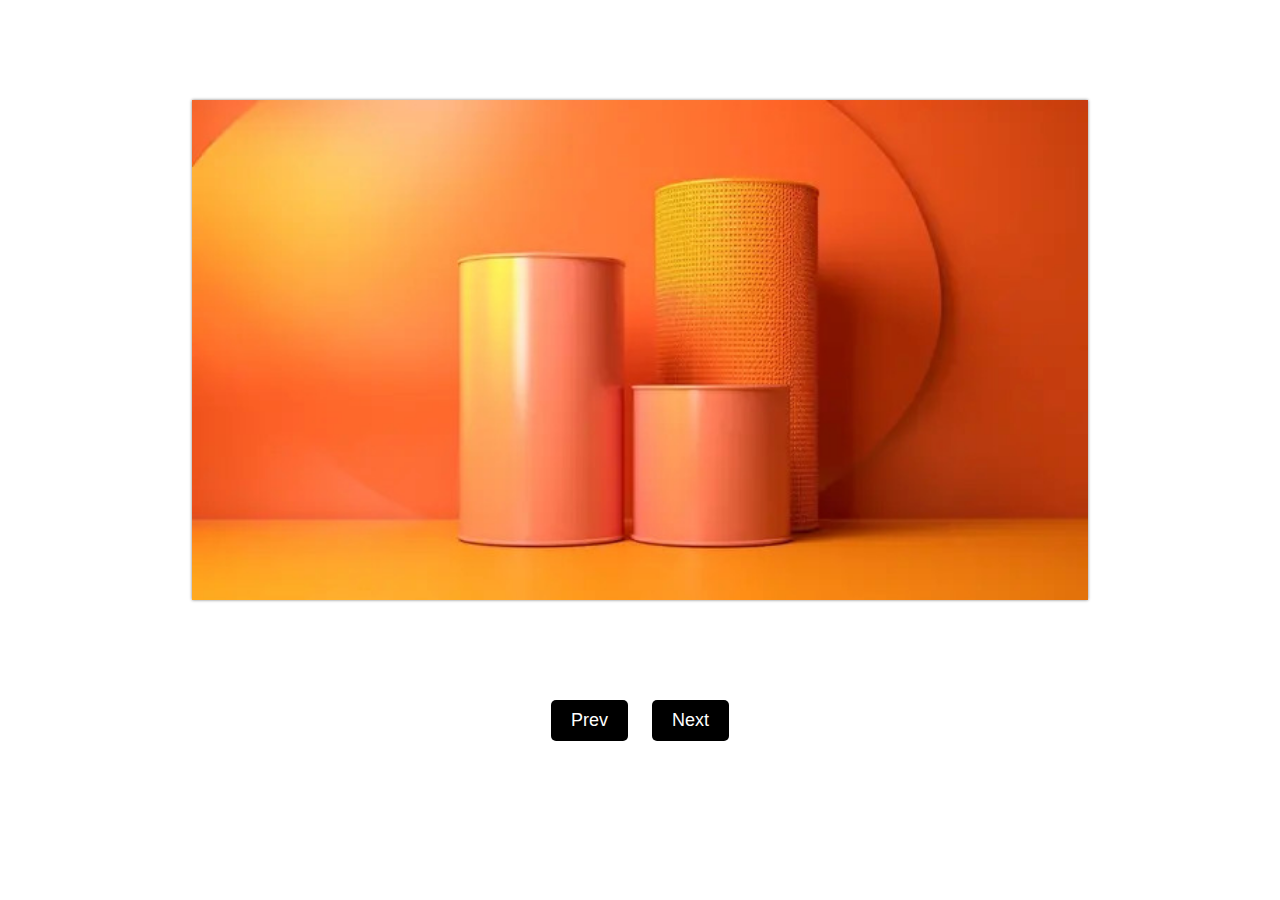
<file: image slider/index.html>
<!DOCTYPE html>
<html lang="en">
<head>
    <meta charset="UTF-8">
    <meta name="viewport" content="width=device-width, initial-scale=1.0">
    <title>image slider</title>
    <link rel="stylesheet" href="style.css">
</head>
<body>
    <main>
        <img src="img/image1.jpg" class="slider" alt="">
        <img src="img/image2.jpg" class="slider" alt="">
        <img src="img/image3.jpg" class="slider" alt="">
        <img src="img/image4.jpg" class="slider" alt="">
        <img src="img/image5.webp" class="slider" alt="">
    
    </main>

    <div class="nav">
        <button onclick="goPrev()">Prev</button>
        <button onclick="goNext()">Next</button>
    </div>

    <script src="app.js"></script>
</body>
</html>
</file>
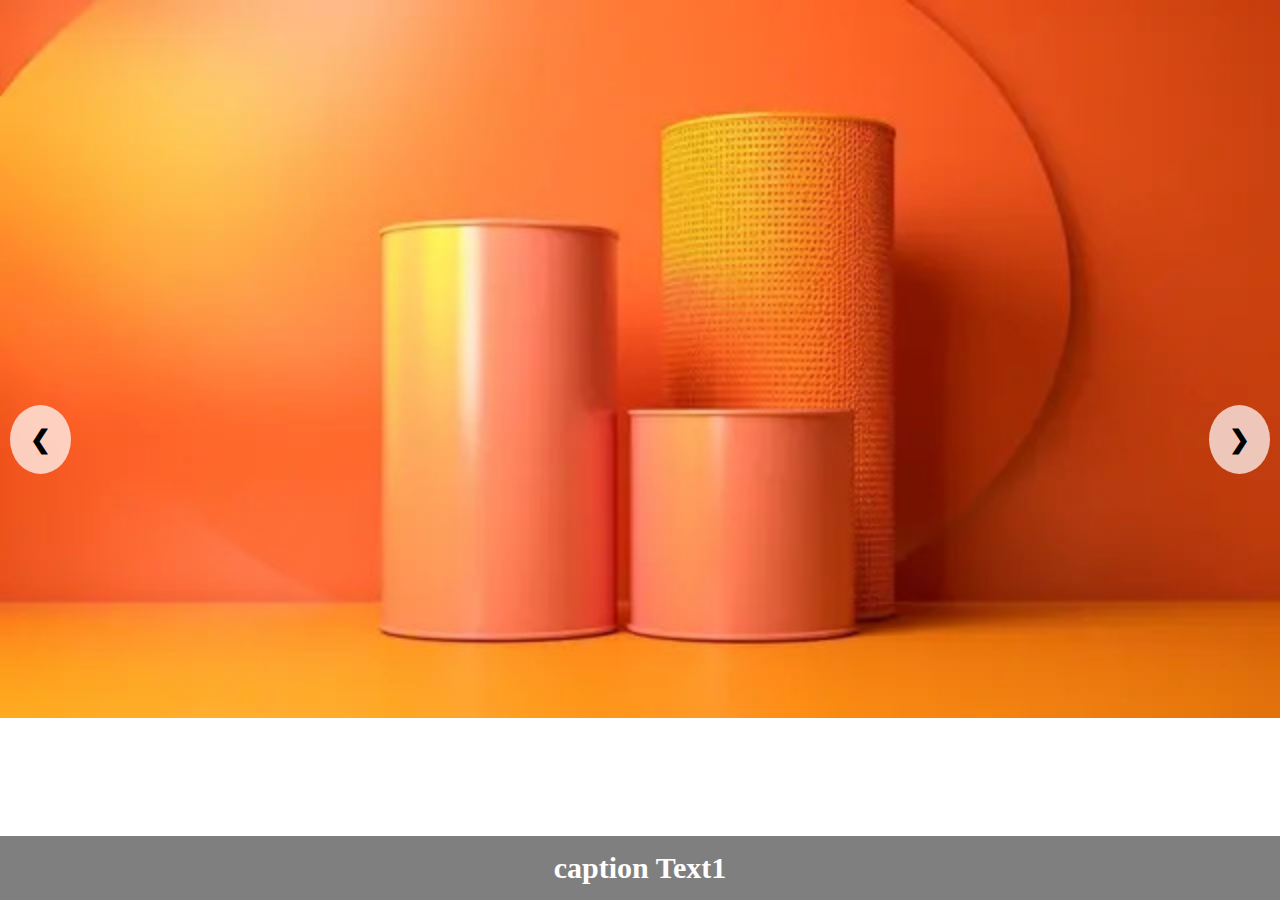
<file: image-slider/index.html>
<!DOCTYPE html>
<html lang="en">
<head>
    <meta charset="UTF-8">
    <meta name="viewport" content="width=device-width, initial-scale=1.0">
    <title>Document</title>
    <link rel="stylesheet" href="style.css">
</head>
<body>

    <div class="slide-container">
        <div class="slide">
            <img src="images/image1.jpg" alt="">
            <div class="caption">caption Text1</div>
        </div>
        <div class="slide">
            <img src="images/image2.jpg" alt="">
            <div class="caption">caption Text2</div>
        </div>
        <div class="slide">
            <img src="images/image3.jpg" alt="">
            <div class="caption">caption Text3</div>
        </div>
        <div class="slide">
            <img src="images/image4.jpg" alt="">
            <div class="caption">caption Text4</div>
        </div>
        <div class="slide">
            <img src="images/image5.webp" alt="">
            <div class="caption">caption Text5</div>
        </div>

        <span class="arrow" id="prev" onclick="controller(-1)">&#10094;</span>
        <span class="arrow" id="next" onclick="controller(1)">&#10095;</span>
    </div>
    
    <script src="app.js"></script>
</body>
</html>
</file>
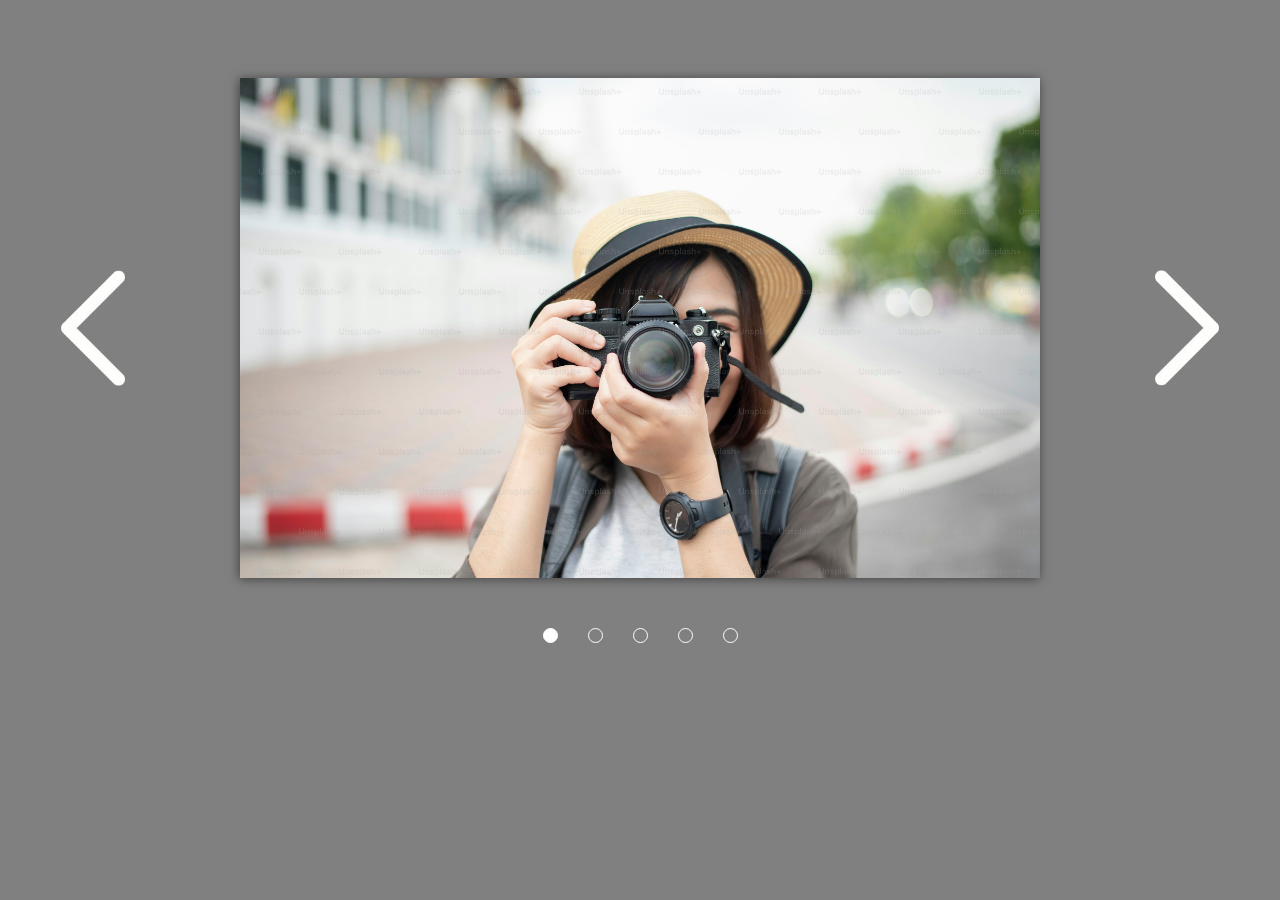
<file: Sliderbar/index.html>
<!DOCTYPE html>
<html lang="en">
<head>
    <meta charset="UTF-8">
    <meta name="viewport" content="width=device-width, initial-scale=1.0">
    <title>Sliderbar</title>
    <link rel="stylesheet" href="style.css">
</head>
<body>
    <div class="container">
        <div class="top">
        <img src="arrow png.png" alt="arrow" class="arrow left">
        <div class="frame">
            <div class="slider">
                <img src="image1 jpeg.jpeg" alt="image" class="images">
                <img src="image2 webp.webp" alt="image" class="images">
                <img src="image3 jpg.jpg" alt="image" class="images">
                <img src="image4 avif.avif" alt="image" class="images">
                <img src="image5 JPG.jpg" alt="image" class="images">
            </div>
        </div>
        <img src="arrow png.png" alt="arrow" class="arrow right">
     </div>
     <div class="bottom">
     <!-- <div class="button"></div>
     <div class="button"></div>
     <div class="button"></div>
     <div class="button"></div>
     <div class="button"></div>
     <div class="button"></div> -->
     </div>
    </div>


    <script src="app.js"></script>
</body>
</html>
</file>
<file: image slider/style.css>
*{
    margin: 0;
    padding: 0;
    box-sizing: border-box;
}
main{
    width: 70%;
    height: 500px;
    margin:100px auto;
    box-shadow: 0px 0px 3px gray;
    position: relative;
    overflow: hidden;
}

.slider{
    width: 100%;
    height: 100%;
    transition: 1s;
    position: absolute;
}

/* .nav{
    position: absolute;
    top: 50%;
    left: 0;
    right: 0;
    display: flex;
    justify-content: space-between;
    transform: translateY(-50%);
}

.nav button{
    background: black;
    color: white;
    border: none;
    padding: 10px ;
    cursor: pointer;
    font-size: 25px;
    transition: 0.5s;
} */

.nav{
    text-align: center;
    margin-top: 15px;
}

.nav button{
    background: black;
    color: white;
    border: none;
    padding: 10px 20px;
    cursor: pointer;
    font-size: 18px;
    transition: 0.3s;
    border-radius: 5px;
    margin: 0 10px;
}

.nav button:hover{
    background: #444;
}
</file>
<file: image-slider/style.css>
*{
    padding: 0;
    margin: 0;
    box-sizing: border-box;
}

body{
    margin: 0;
}

.slider-container{
    width: 100%;
    position: relative;
}

.slide img{
    width: 100%;
    /* height: 100%; */
}

.arrow {
    cursor: pointer;
    position: absolute;
    top: 45%;
    color: black;
    background-color: rgba(255, 255, 255, 0.712);
    border-radius: 57% ;
    font-size: 25px;
    font-weight: bold;
    padding: 20px;
}

#next{
    right: 10px;
}

#prev{
    left: 10px;
}

.caption{
    position: absolute;
    bottom: 0;
    width: 100%;
    background-color: rgba(0, 0, 0, 0.5);
    color: white;
    padding: 15px 0;
    font-size: 30px;
    font-weight: bold;
    text-align: center;
}

.slide{
    display: none;
}
</file>
<file: Sliderbar/style.css>
*{
    margin: 0;
    padding: 0;
    box-sizing: border-box;
}

body{
    background-color: gray;
    display: flex;
    align-items: center;
    justify-content: center;
    height: 80vh;
}

.container{
    display: flex;
    align-items: center;
    gap: 50px;
    flex-direction: column;
}
.top{
    display: flex;
    align-items: center;
    gap: 50px;
}

.arrow{
    height: 150px;
    cursor: pointer;
}

.right{
    transform: rotate(180deg);
}

.frame{
    width: 800px;
    height: 500px;
    overflow: hidden;
    box-shadow: -1px 1px 10px rgba(0, 0, 0, 0.5);
}

.slider{
    display: flex;
    transition: all 1s ease;
}

.images{
    width: 100%;
    height: 100%;
object-fit:cover;
}

.bottom{
    display: flex;
    gap: 30px;
}

.button{
    width: 15px;
    height: 15px;
    border: 1px solid white;
    border-radius: 50%;
    cursor: pointer;
}
</file>
